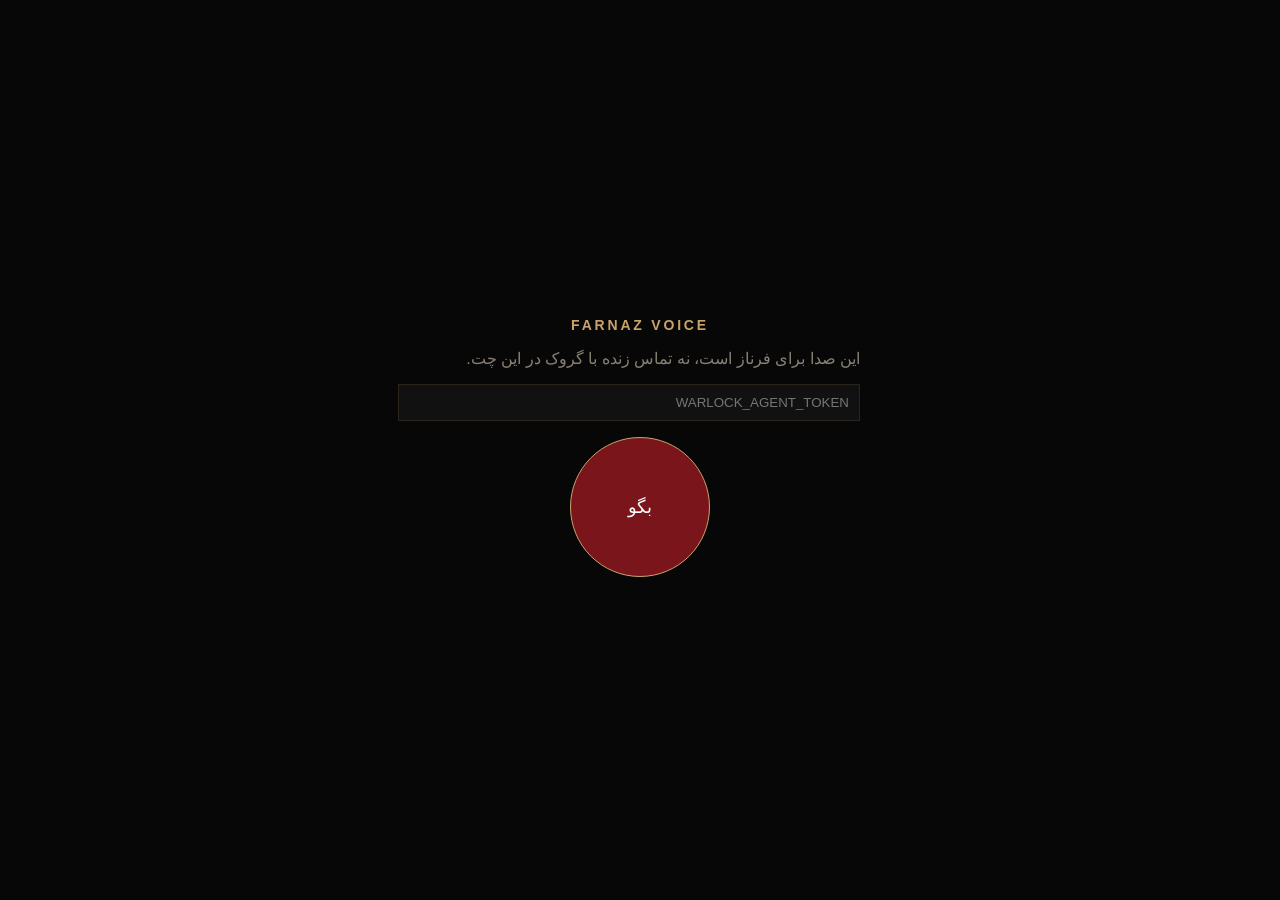
<file: apps/grok_local_agent/static/voice.html>
<!DOCTYPE html>
<html lang="fa" dir="rtl">
<head>
  <meta charset="utf-8" />
  <meta name="viewport" content="width=device-width, initial-scale=1" />
  <title>Farnaz Voice</title>
  <style>
    body { margin:0; font-family: Tahoma, sans-serif; background:#070708; color:#ece4d6; min-height:100vh; display:grid; place-items:center; }
    .box { width:min(440px,92vw); text-align:center; }
    h1 { letter-spacing:.2em; color:#c9a36a; font-size:14px; }
    input { width:100%; padding:10px; background:#111; color:#ece4d6; border:1px solid #2b241c; }
    button { margin-top:16px; width:140px; height:140px; border-radius:50%; border:1px solid #c9a36a; background:#7a161b; color:#fff; font-size:18px; cursor:pointer; }
    button.live { background:#2d6a32; }
    p { color:#8a8175; white-space:pre-wrap; text-align:right; }
  </style>
</head>
<body>
  <div class="box">
    <h1>FARNAZ VOICE</h1>
    <p>این صدا برای فرناز است، نه تماس زنده با گروک در این چت.</p>
    <input id="token" type="password" placeholder="WARLOCK_AGENT_TOKEN" />
    <button id="mic">بگو</button>
    <p id="you"></p>
    <p id="her"></p>
  </div>
  <script>
    const SR = window.SpeechRecognition || window.webkitSpeechRecognition;
    const tokenEl = document.getElementById("token");
    tokenEl.value = sessionStorage.getItem("grok_agent_token") || "";
    tokenEl.onchange = () => sessionStorage.setItem("grok_agent_token", tokenEl.value.trim());
    const mic = document.getElementById("mic");
    function speak(text) {
      const u = new SpeechSynthesisUtterance(text.slice(0, 400));
      u.lang = /[\u0600-\u06FF]/.test(text) ? "fa-IR" : "en-US";
      speechSynthesis.cancel();
      speechSynthesis.speak(u);
    }
    async function ask(message) {
      document.getElementById("you").textContent = "شما: " + message;
      const r = await fetch("/grok/chat", {
        method: "POST",
        headers: { "Content-Type": "application/json", Authorization: "Bearer " + tokenEl.value.trim() },
        body: JSON.stringify({ message })
      });
      const d = await r.json();
      const content = d.content || d.detail || JSON.stringify(d);
      document.getElementById("her").textContent = "فرناز: " + content;
      speak(String(content));
    }
    mic.onclick = () => {
      if (!SR) { document.getElementById("her").textContent = "این مرورگر تشخیص گفتار ندارد. Chrome را امتحان کنید."; return; }
      const rec = new SR();
      rec.lang = "fa-IR";
      rec.onstart = () => mic.classList.add("live");
      rec.onend = () => mic.classList.remove("live");
      rec.onresult = (e) => ask(e.results[0][0].transcript);
      rec.start();
    };
  </script>
</body>
</html>
</file>
